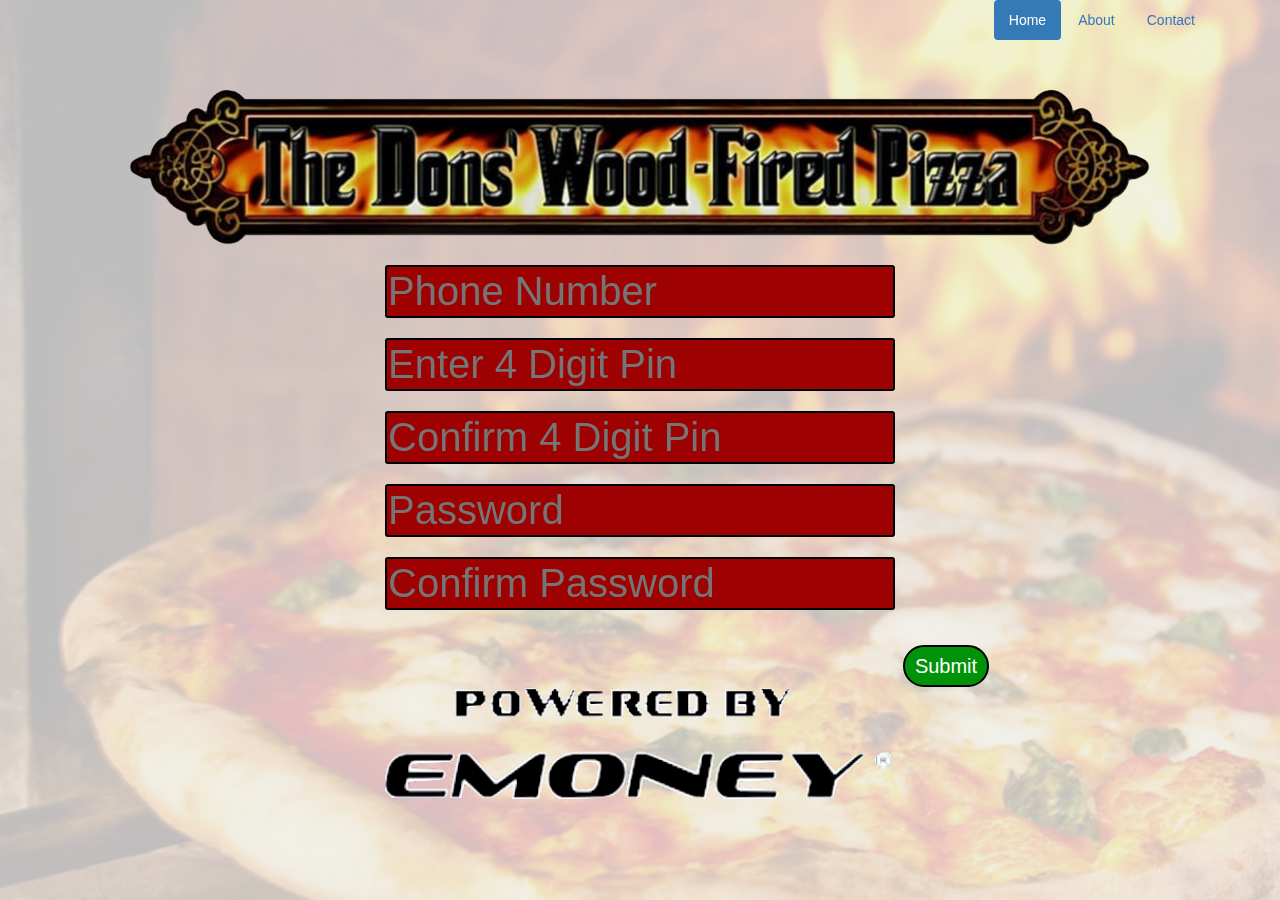
<file: createAcc.html>
<html lang="en"><head>
    <meta charset="utf-8">
    <meta http-equiv="X-UA-Compatible" content="IE=edge">
    <meta name="viewport" content="width=device-width, initial-scale=1">
    <!-- The above 3 meta tags *must* come first in the head; any other head content must come *after* these tags -->
    <meta name="description" content="">
    <meta name="author" content="">
    <!-- Latest compiled and minified CSS -->
    <link rel="stylesheet" href="https://maxcdn.bootstrapcdn.com/bootstrap/3.3.7/css/bootstrap.min.css" integrity="sha384-BVYiiSIFeK1dGmJRAkycuHAHRg32OmUcww7on3RYdg4Va+PmSTsz/K68vbdEjh4u" crossorigin="anonymous">
    <link rel="stylesheet" type="text/css" href="assests/style.css">
<!-- Optional theme
    <link rel="stylesheet" href="https://maxcdn.bootstrapcdn.com/bootstrap/3.3.7/css/bootstrap-theme.min.css" integrity="sha384-rHyoN1iRsVXV4nD0JutlnGaslCJuC7uwjduW9SVrLvRYooPp2bWYgmgJQIXwl/Sp" crossorigin="anonymous">
-->
<!-- Latest compiled and minified JavaScript -->
    <script src="https://maxcdn.bootstrapcdn.com/bootstrap/3.3.7/js/bootstrap.min.js" integrity="sha384-Tc5IQib027qvyjSMfHjOMaLkfuWVxZxUPnCJA7l2mCWNIpG9mGCD8wGNIcPD7Txa" crossorigin="anonymous"></script>


    <title>Create Account</title>

  </head>

  <body>

    <div class="container">
      <div class="header clearfix">
        <nav>
          <ul class="nav nav-pills pull-right">
            <li role="presentation" class="active" onclick="window.location = 'index.html'"><a href="#">Home</a></li>
            <li role="presentation"><a href="#">About</a></li>
            <li role="presentation"><a href="#">Contact</a></li>
          </ul>
        </nav>
      </div>

      <div style="background:transparent !important" class="jumbotron">
        <img src="assests/img/The_Dons_Logo.png" width="100%" height="auto" style="display: block; margin-left: auto; margin-right: auto;">
        <div class="wrapper">
          <form>
            <input style="margin-top:2%" class="btnR btn-responsive" type="text" name="phoneNum" placeholder="Phone Number">
            <br>
            <input class="btnR btn-responsive" type="password" name="pin" placeholder="Enter 4 Digit Pin">
            <br>
            <input class="btnR btn-responsive" type="password" name="conPin" placeholder="Confirm 4 Digit Pin">
            <br>
            <input class="btnR btn-responsive" type="password" name="password" placeholder="Password">
            <br>
            <input class="btnR btn-responsive" type="password" name="conPassword" placeholder="Confirm Password">
            <!-- This is here for sumbmitting to data base
            <input style="margin-top:10%; margin-left:60%;" type="submit" class ="btnG" method="POST" action="index.html" value="Submit">
          -->
          </form>
            <button style="margin-top:2%; margin-left:60%;" class ="btnG" onclick="window.location = 'pickOrDev.html'">Submit</button>
        </div>
        <img src="assests/img/emoney.png" width="50%" height="auto" style="display: block; margin-left: auto; margin-right: auto;">
      </div>
    </div>
      </body>
</html>
</file>
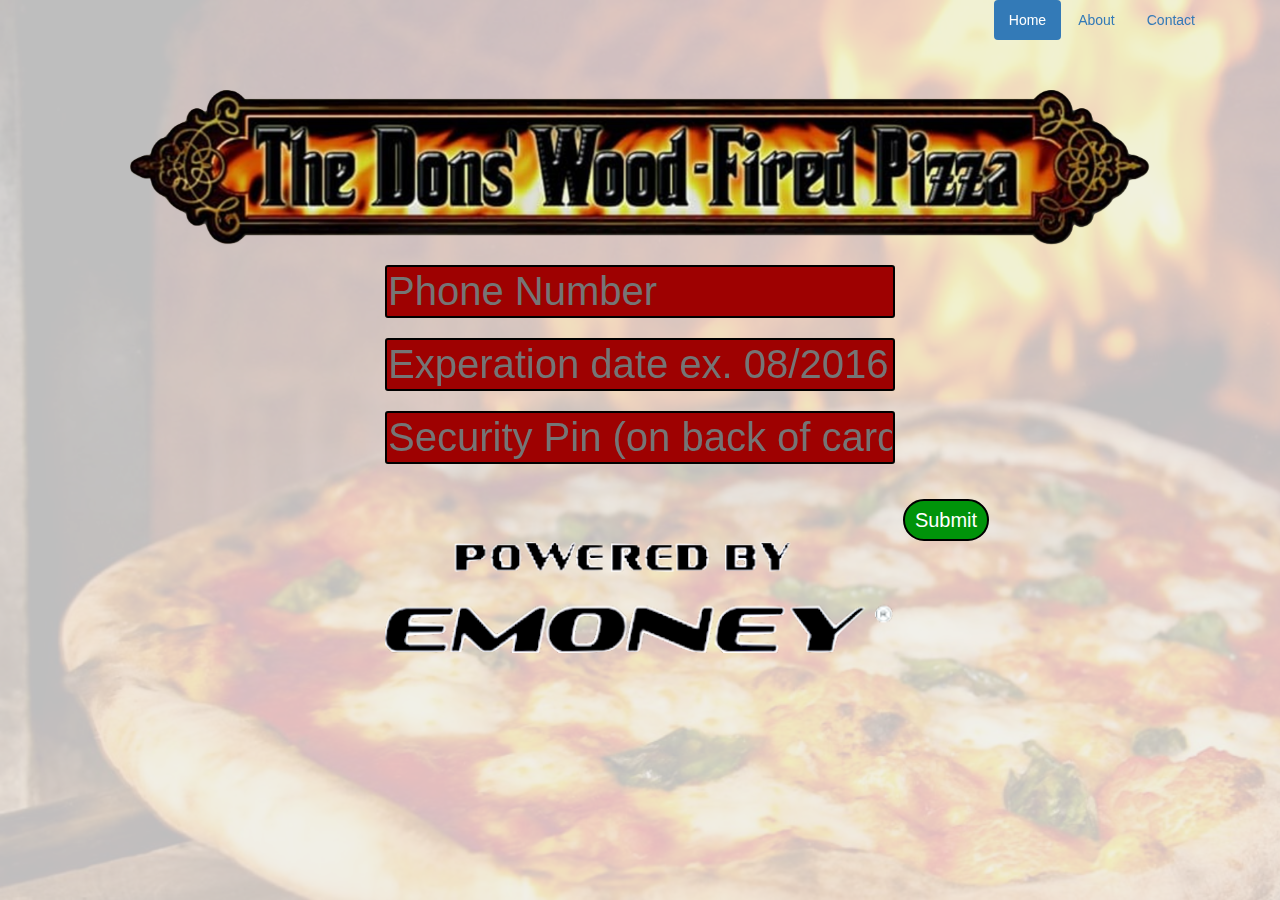
<file: credit-debit.html>
<html lang="en"><head>
    <meta charset="utf-8">
    <meta http-equiv="X-UA-Compatible" content="IE=edge">
    <meta name="viewport" content="width=device-width, initial-scale=1">
    <!-- The above 3 meta tags *must* come first in the head; any other head content must come *after* these tags -->
    <meta name="description" content="">
    <meta name="author" content="">
    <!-- Latest compiled and minified CSS -->
    <link rel="stylesheet" href="https://maxcdn.bootstrapcdn.com/bootstrap/3.3.7/css/bootstrap.min.css" integrity="sha384-BVYiiSIFeK1dGmJRAkycuHAHRg32OmUcww7on3RYdg4Va+PmSTsz/K68vbdEjh4u" crossorigin="anonymous">
    <link rel="stylesheet" type="text/css" href="assests/style.css">
<!-- Optional theme
    <link rel="stylesheet" href="https://maxcdn.bootstrapcdn.com/bootstrap/3.3.7/css/bootstrap-theme.min.css" integrity="sha384-rHyoN1iRsVXV4nD0JutlnGaslCJuC7uwjduW9SVrLvRYooPp2bWYgmgJQIXwl/Sp" crossorigin="anonymous">
-->
<!-- Latest compiled and minified JavaScript -->
    <script src="https://maxcdn.bootstrapcdn.com/bootstrap/3.3.7/js/bootstrap.min.js" integrity="sha384-Tc5IQib027qvyjSMfHjOMaLkfuWVxZxUPnCJA7l2mCWNIpG9mGCD8wGNIcPD7Txa" crossorigin="anonymous"></script>


    <title>The Dons</title>

  </head>

  <body>

    <div class="container">
      <div class="header clearfix">
        <nav>
          <ul class="nav nav-pills pull-right">
            <li role="presentation" class="active" onclick="window.location = 'index.html'"><a href="#">Home</a></li>
            <li role="presentation"><a href="#">About</a></li>
            <li role="presentation"><a href="#">Contact</a></li>
          </ul>
        </nav>
      </div>

      <div style="background:transparent !important" class="jumbotron">
        <img src="assests/img/The_Dons_Logo.png" width="100%" height="auto" style="display: block; margin-left: auto; margin-right: auto;">
        <div class="wrapper">
          <form>
            <input style="margin-top:2%" class="btnR btn-responsive" type="text" name="cardNum" placeholder="Phone Number">
            <br>
            <input class="btnR btn-responsive" type="text" name="expireDate" placeholder="Experation date ex. 08/2016">
            <br>
            <input class="btnR btn-responsive" type="password" name="conPin" placeholder="Security Pin (on back of card)">
            <!-- This is here for sumbmitting to data base
            <input style="margin-top:10%; margin-left:60%;" type="submit" class ="btnG" method="POST" action="index.html" value="Submit">
          -->
          </form>
            <button style="margin-top:2%; margin-left:60%;" class ="btnG" onclick="window.location = 'finalPayPage.html'">Submit</button>
        </div>
        <img src="assests/img/emoney.png" width="50%" height="auto" style="display: block; margin-left: auto; margin-right: auto;">
      </div>
    </div>
      </body>
</html>
</file>
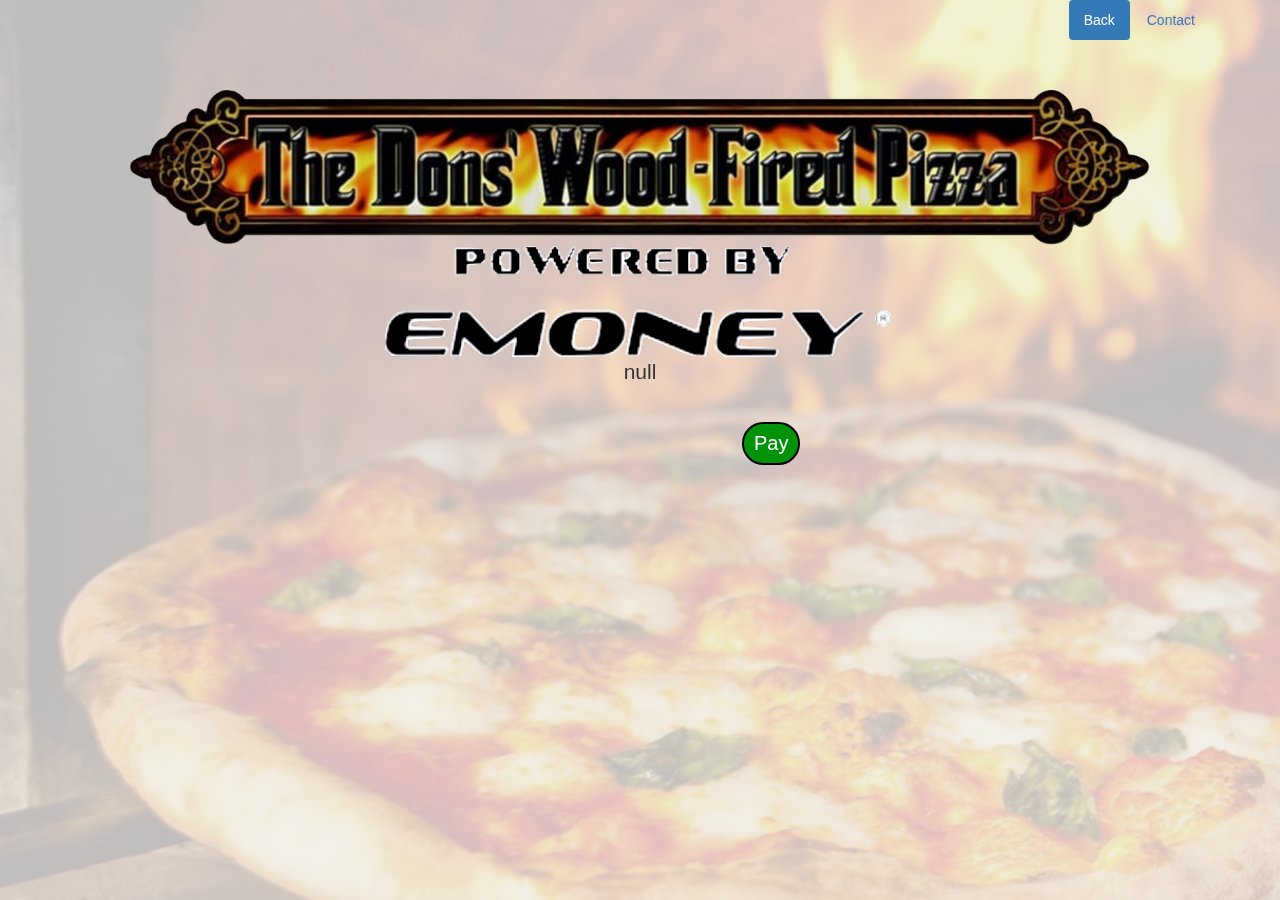
<file: finalPayPage.html>
<html lang="en"><head>
    <meta charset="utf-8">
    <meta http-equiv="X-UA-Compatible" content="IE=edge">
    <meta name="viewport" content="width=device-width, initial-scale=1">
    <!-- The above 3 meta tags *must* come first in the head; any other head content must come *after* these tags -->
    <meta name="description" content="">
    <meta name="author" content="">
    <!-- Latest compiled and minified CSS -->
    <link rel="stylesheet" href="https://maxcdn.bootstrapcdn.com/bootstrap/3.3.7/css/bootstrap.min.css" integrity="sha384-BVYiiSIFeK1dGmJRAkycuHAHRg32OmUcww7on3RYdg4Va+PmSTsz/K68vbdEjh4u" crossorigin="anonymous">
    <link rel="stylesheet" type="text/css" href="assests/style.css">
<!-- Latest compiled and minified JavaScript -->
    <script src="https://maxcdn.bootstrapcdn.com/bootstrap/3.3.7/js/bootstrap.min.js" integrity="sha384-Tc5IQib027qvyjSMfHjOMaLkfuWVxZxUPnCJA7l2mCWNIpG9mGCD8wGNIcPD7Txa" crossorigin="anonymous"></script>


    <title>The Don's Pizza</title>

  </head>

  <body>

    <div class="container">
      <div class="header clearfix">
        <nav>
          <ul class="nav nav-pills pull-right">
            <li role="presentation" class="active" onclick="window.location = 'menu.html'"><a href="#">Back</a></li>
            <li role="presentation"><a href="#">Contact</a></li>
          </ul>
        </nav>
      </div>
      <div class="jumbotron">
        <img src="assests/img/The_Dons_Logo.png" width="100%" height="auto" style="display: block; margin-left: auto; margin-right: auto;">
        <img src="assests/img/emoney.png" width="50%" height="auto" style="display: block; margin-left: auto; margin-right: auto;">
        <div class="wrapper">
          <p id='printOut'></p>
        </div>
        <button style="margin-top:2%; margin-left:60%;" class ="btnG">Pay</button>
      </div>
      <script src="printReciept.js"></script>
      </body>
</html>
</file>
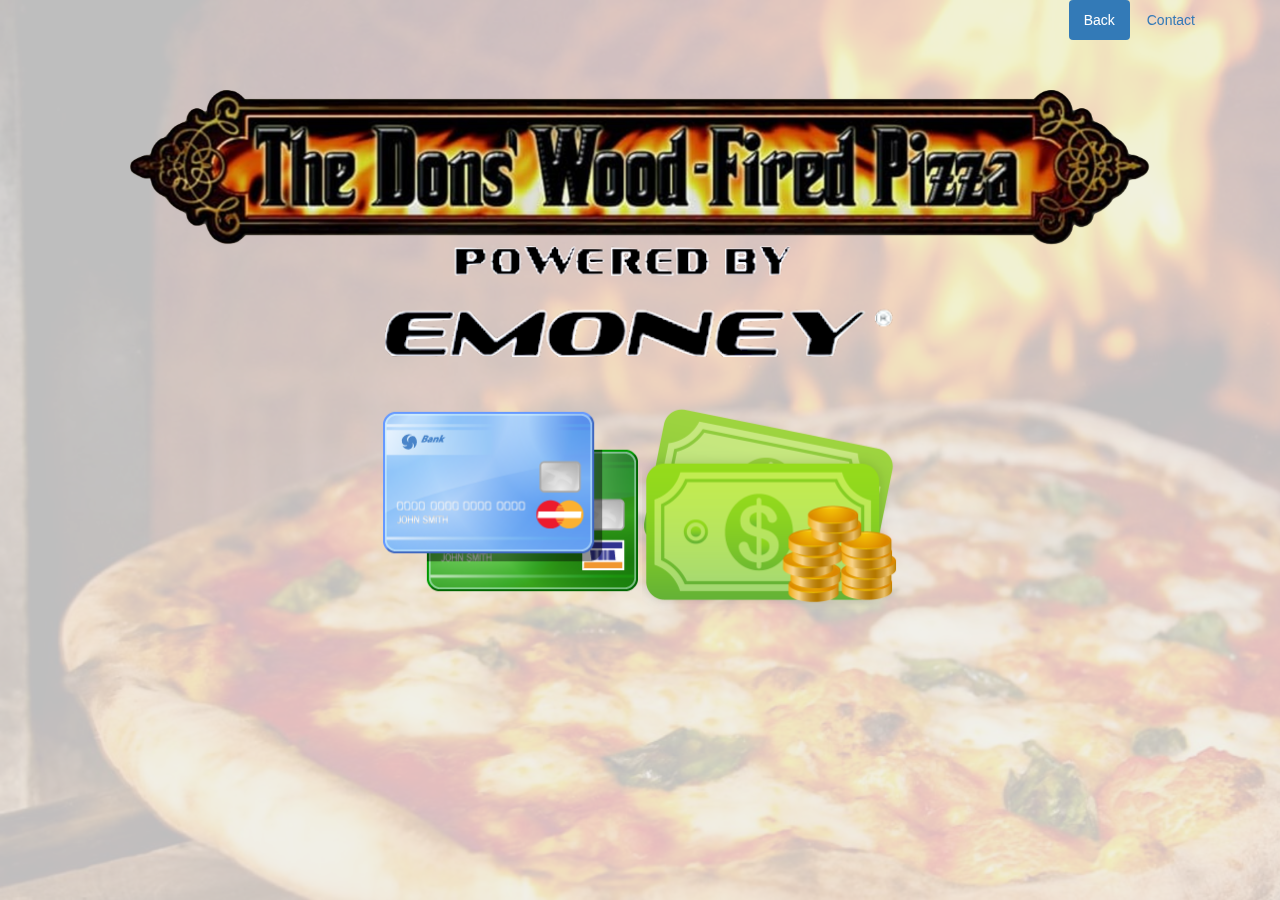
<file: payment.html>
<html lang="en"><head>
    <meta charset="utf-8">
    <meta http-equiv="X-UA-Compatible" content="IE=edge">
    <meta name="viewport" content="width=device-width, initial-scale=1">
    <!-- The above 3 meta tags *must* come first in the head; any other head content must come *after* these tags -->
    <meta name="description" content="">
    <meta name="author" content="">
    <!-- Latest compiled and minified CSS -->
    <link rel="stylesheet" href="https://maxcdn.bootstrapcdn.com/bootstrap/3.3.7/css/bootstrap.min.css" integrity="sha384-BVYiiSIFeK1dGmJRAkycuHAHRg32OmUcww7on3RYdg4Va+PmSTsz/K68vbdEjh4u" crossorigin="anonymous">
    <link rel="stylesheet" type="text/css" href="assests/style.css">
<!-- Latest compiled and minified JavaScript -->
    <script src="https://maxcdn.bootstrapcdn.com/bootstrap/3.3.7/js/bootstrap.min.js" integrity="sha384-Tc5IQib027qvyjSMfHjOMaLkfuWVxZxUPnCJA7l2mCWNIpG9mGCD8wGNIcPD7Txa" crossorigin="anonymous"></script>


    <title>The Don's Pizza</title>

  </head>

  <body>

    <div class="container">
      <div class="header clearfix">
        <nav>
          <ul class="nav nav-pills pull-right">
            <li role="presentation" class="active" onclick="window.location = 'index.html'"><a href="#">Back</a></li>
            <li role="presentation"><a href="#">Contact</a></li>
          </ul>
        </nav>
      </div>
      <div class="jumbotron">
        <img src="assests/img/The_Dons_Logo.png" width="100%" height="auto" style="display: block; margin-left: auto; margin-right: auto;">
        <img src="assests/img/emoney.png" width="50%" height="auto" style="display: block; margin-left: auto; margin-right: auto;">
        <div class="wrapper">
          <br>
            <img onclick="window.location = 'credit-debit.html'" width="25%" height="auto" src="assests/img/credit_card.png" >
            <img onclick="window.location = 'finalPayPage.html'" width="25%" height="auto" src="assests/img/cash-icon.png">
        </div>
      </div>
      </body>
</html>
</file>
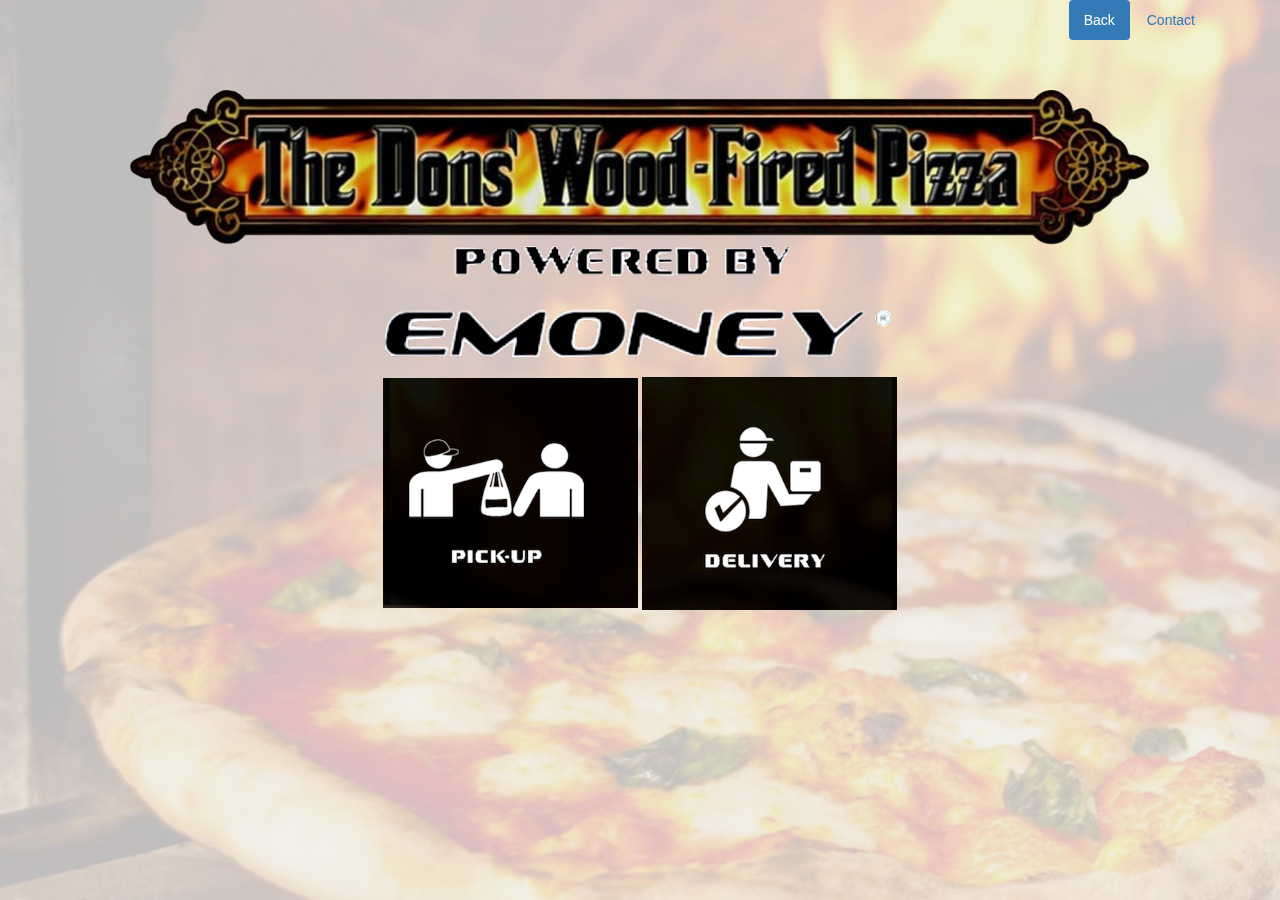
<file: pickOrDev.html>
<html lang="en"><head>
    <meta charset="utf-8">
    <meta http-equiv="X-UA-Compatible" content="IE=edge">
    <meta name="viewport" content="width=device-width, initial-scale=1">
    <!-- The above 3 meta tags *must* come first in the head; any other head content must come *after* these tags -->
    <meta name="description" content="">
    <meta name="author" content="">
    <!-- Latest compiled and minified CSS -->
    <link rel="stylesheet" href="https://maxcdn.bootstrapcdn.com/bootstrap/3.3.7/css/bootstrap.min.css" integrity="sha384-BVYiiSIFeK1dGmJRAkycuHAHRg32OmUcww7on3RYdg4Va+PmSTsz/K68vbdEjh4u" crossorigin="anonymous">
    <link rel="stylesheet" type="text/css" href="assests/style.css">
<!-- Latest compiled and minified JavaScript -->
    <script src="https://maxcdn.bootstrapcdn.com/bootstrap/3.3.7/js/bootstrap.min.js" integrity="sha384-Tc5IQib027qvyjSMfHjOMaLkfuWVxZxUPnCJA7l2mCWNIpG9mGCD8wGNIcPD7Txa" crossorigin="anonymous"></script>


    <title>The Don's Pizza</title>

  </head>

  <body>

    <div class="container">
      <div class="header clearfix">
        <nav>
          <ul class="nav nav-pills pull-right">
            <li role="presentation" class="active" onclick="window.location = 'index.html'"><a href="#">Back</a></li>
            <li role="presentation"><a href="#">Contact</a></li>
          </ul>
        </nav>
      </div>
      <div class="jumbotron">
        <img src="assests/img/The_Dons_Logo.png" width="100%" height="auto" style="display: block; margin-left: auto; margin-right: auto;">
        <img src="assests/img/emoney.png" width="50%" height="auto" style="display: block; margin-left: auto; margin-right: auto;">
        <div class="wrapper">
          <br>
            <img onclick="window.location = 'menu.html'" width="25%" height="auto" src="assests/img/pickup.png" >
            <img onclick="window.location = 'menu.html'" width="25%" height="auto" src="assests/img/delivery.png">
        </div>
      </div>
      </body>
</html>
</file>
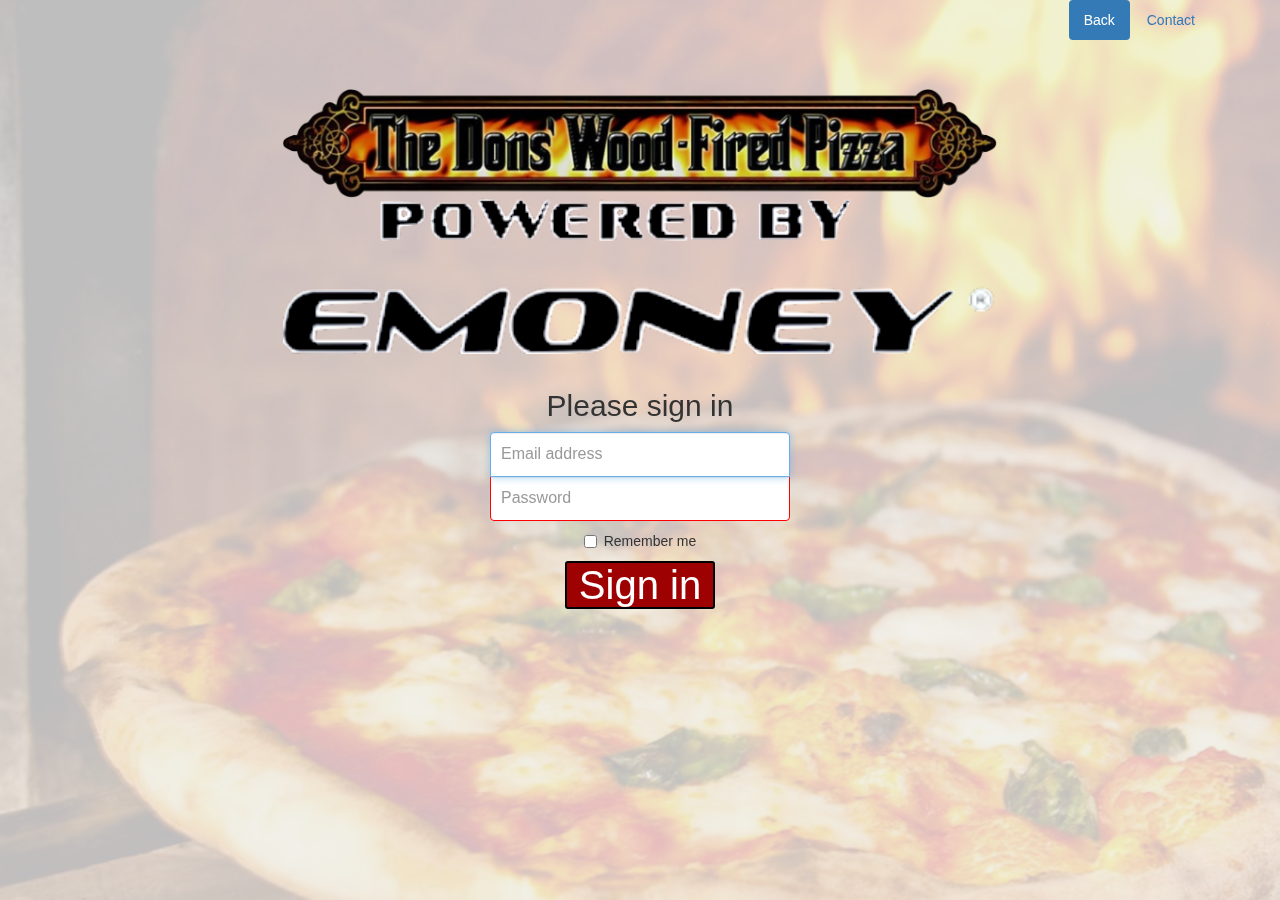
<file: signIn.html>
<html lang="en"><head>
    <meta charset="utf-8">
    <meta http-equiv="X-UA-Compatible" content="IE=edge">
    <meta name="viewport" content="width=device-width, initial-scale=1">
    <!-- The above 3 meta tags *must* come first in the head; any other head content must come *after* these tags -->
    <meta name="description" content="">
    <meta name="author" content="">
    <!-- Latest compiled and minified CSS -->
    <link rel="stylesheet" href="https://maxcdn.bootstrapcdn.com/bootstrap/3.3.7/css/bootstrap.min.css" integrity="sha384-BVYiiSIFeK1dGmJRAkycuHAHRg32OmUcww7on3RYdg4Va+PmSTsz/K68vbdEjh4u" crossorigin="anonymous">
    <link rel="stylesheet" type="text/css" href="assests/style.css">
    <script src="https://maxcdn.bootstrapcdn.com/bootstrap/3.3.7/js/bootstrap.min.js" integrity="sha384-Tc5IQib027qvyjSMfHjOMaLkfuWVxZxUPnCJA7l2mCWNIpG9mGCD8wGNIcPD7Txa" crossorigin="anonymous"></script>
    <title>The Don's Pizza</title>
  </head>
  <body>
    <div class="container">
      <div class="header clearfix">
        <nav>
          <ul class="nav nav-pills pull-right">
            <li role="presentation" class="active"><a href="index.html">Back</a></li>
            <li role="presentation"><a href="#">Contact</a></li>
          </ul>
        </nav>
      </div>

      <div class="jumbotron">
        <img src="assests/img/The_Dons_Logo.png" class="img-responsive" width="100%" height="auto" style="display: block; margin-left: auto; margin-right: auto;">
          <img src="assests/img/emoney.png" class="img-responsive" width="50%" height="auto" style="display: block; margin-left: auto; margin-right: auto;">
        <div class="wrapper">
          <div class="container">

            <form class="form-signin">
              <h2 class="form-signin-heading">Please sign in</h2>
              <label for="inputEmail" class="sr-only">Email address</label>
              <input  type="email" id="inputEmail" class="form-control" placeholder="Email address" required autofocus>
              <label for="inputPassword" class="sr-only">Password</label>
              <input  type="password" id="inputPassword" class="form-control" placeholder="Password" required>
              <div class="checkbox">
                <label>
                  <input type="checkbox" value="remember-me"> Remember me
                </label>
              </div>
              <button class="btn-responsive" type="submit">Sign in</button>
            </form>
          </div>
        </div>
      </div>
      </body>
</html>
</file>
<file: assests/style.css>
/*This is the css for background image*/
body::after{
content : "";
display: block;
position: fixed;
top: 0;
left: 0;
width: 100%;
height: 100%;
opacity : 0.2;
z-index: -1;
background: url("img/background.jpg");
-webkit-background-size: cover;
-moz-background-size: cover;
-o-background-size: cover;
background-size: cover;
}
input:required {
	border: 1px solid red;
}

h3{
  font-family: 'Ubuntu Mono', monospace;
  text-align: center;
}
/*This is for the red buttons */
.btnR {
  width: 60%;
  height:auto;
  display: block;
  margin-left: auto;
  margin-right: auto;

}
.btnR:hover {
  background: #d13434;
  text-decoration: none;
}
/*This is for the green butotns*/
.btnG{
  -webkit-border-radius: 60;
  -moz-border-radius: 60;
  border-radius: 60px;
  font-family: Arial;
  color: #ffffff;
  font-size: 20px;
  background: #00930a;
  padding: 5px 10px 5px 10px;
  border: solid #000000 2px;
  text-decoration: none;
}
.btnG:hover {
  background: #d13434;
  text-decoration: none;
}
body {
  background-color: #eee;
}

.form-signin {
  max-width: 330px;
  padding: 15px;
  margin: 0 auto;
}
.form-signin .form-signin-heading,
.form-signin .checkbox {
  margin-bottom: 10px;
}
.form-signin .checkbox {
  font-weight: normal;
}
.form-signin .form-control {
  position: relative;
  height: auto;
  -webkit-box-sizing: border-box;
     -moz-box-sizing: border-box;
          box-sizing: border-box;
  padding: 10px;
  font-size: 16px;
}
.form-signin .form-control:focus {
  z-index: 2;
}
.form-signin input[type="email"] {
  margin-bottom: -1px;
  border-bottom-right-radius: 0;
  border-bottom-left-radius: 0;
}
.form-signin input[type="password"] {
  margin-bottom: 10px;
  border-top-left-radius: 0;
  border-top-right-radius: 0;
}
.wrapper{
	text-align: center;
}
.btn-responsive{
	display: block;
	margin-left: auto;
	margin-right: auto;
	-webkit-border-radius: 60;
  -moz-border-radius: 60;
  border-radius: 60px;
  font-family: Arial;
  color: #ffffff;
  font-size: 20px;
  background: #9E0101;
  padding: 10px 20px 10px 20px;
  border: solid #000000 2px;
  text-decoration: none;
}
.jumbotron{
	background: transparent !important;
}
ul{
	margin-left: -40px !important;
}
.flex-container {
  /* We first create a flex layout context */
  display: flex;

  /* Then we define the flow direction and if we allow the items to wrap
   * Remember this is the same as:
   * flex-direction: row;
   * flex-wrap: wrap;
   */
  flex-flow: row wrap;
  /* Then we define how is distributed the remaining space */
  justify-content: space-around;
}
.flex-item {
  width: 50%;
  color: transparent;
  font-weight: bold;
  font-size: 3em;
}
.cart{
	display: block;
  background: #9E0101;
  padding: 10px 20px 10px 20px;
  border: solid #000000 2px;
  text-decoration: none;
	position: fixed;
  bottom: 0px;
  right: 0px;
	color: #ffffff;
	text-decoration: none;
}
.inv {
    display: none;
}
@media (min-width: 770px) {
.btn-responsive {
	width: 50%;
	padding:2px 1px;
	font-size:40px;
	line-height: 1;
	border-radius:3px;
}
.img-responsive{
	width:70%;
	height:auto;
	display: block;
	margin-left: auto;
	margin-right: auto;
}
.btnG{
	font-size:20px;
}
}
@media (max-width: 768px) {
.btn-responsive {
	padding:2px 4px;
	font-size:80%;
	width: 50%;
	line-height: 1;
	border-radius:3px;
}
.btnG{
	font-size:10;
}
}
@media (min-width: 769px) and (max-width: 992px) {
.btn-responsive {
	padding:4px 9px;
	font-size:90%;
	line-height: 1.2;
}
.btnG{
	padding:4px 9px;
	font-size:15;
	line-height: 1.2;
}
}
</file>
